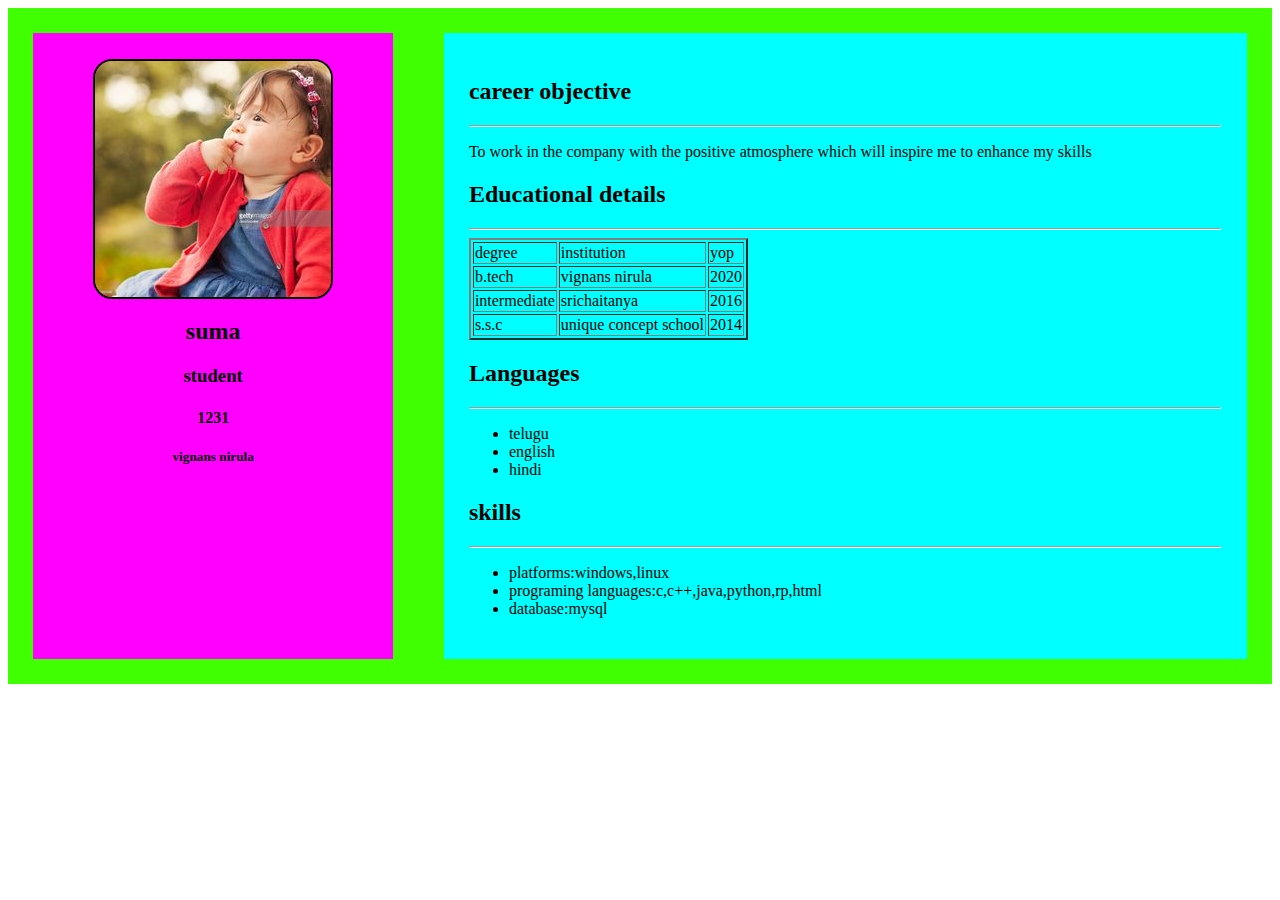
<file: index.html>
<!DOCTYPE html>
<html>
<head>
	<title></title>
	<link rel="stylesheet" type="text/css" href="main.css">
	<meta name="viewport" content="width=device-width,initial-scale=1.0">
</head>
<body>
<div class="main">
	<div class="left">
		
    </div>
    <div  class="right">
    	
    </div>
</div>
<script type="text/javascript" src="main.js"></script>
</body>
</html>
</file>
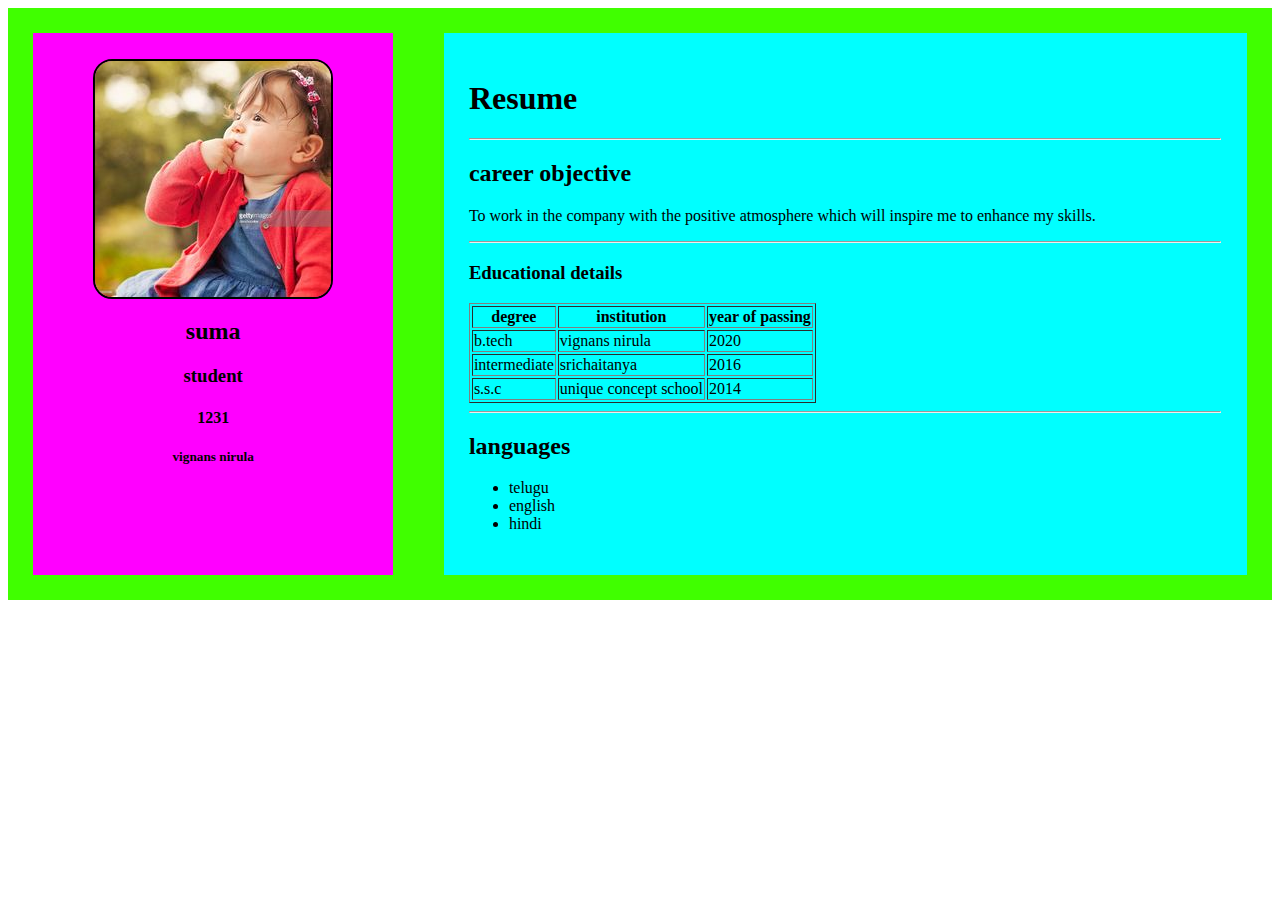
<file: main.html>
<!DOCTYPE html>
<html>
<head>
	<title></title>
	<link rel="stylesheet" type="text/css" href="main.css">
	<meta name="viewport" content="width=device-width,initial-scale=1.0">
</head>
<body>
<div class="main">
	<div class="left">
		<img src="pic.jpg">
		<h2>suma </h2>
		<h3>student</h3>
		<h4>1231</h4>
		<h5>vignans nirula</h5>
    </div>
    <div  class="right">
    	<h1>Resume</h1>
    	<hr>
    	<h2>career objective</h2>
    	<p>To work in the company with the positive atmosphere which will inspire me to enhance my skills.</p>
    	<hr>
    	<h3>Educational details</h3>
    	<table border="1">
    		<tr>
    			<th>degree</th>
    			<th>institution</th>
    			<th>year of passing</th>
    		</tr>
    		<tr>
    		    <td>b.tech</td>
    		    <td>vignans nirula</td>
    		    <td>2020</td>
    		</tr>
    		<tr>
    			<td>intermediate</td>
    			<td>srichaitanya</td>
    			<td>2016</td>
    		</tr>
    		<tr>
    			<td>s.s.c</td>
    			<td>unique concept school</td>
    			<td>2014</td>
    		</tr>
    	</table>
    	<hr>
    	<h2>languages</h2>
    	<ul>
    		<li>telugu</li>
    		<li>english</li>
    		<li>hindi</li>
    	</ul>
    </div>
    </div>
</div>
</body>
</html>
</file>
<file: main.css>
.main{
	background:#40ff00;
	display: flex;
	justify-content: center;
	width: 100%;
	height: auto;
	
}
.left{
	background: #ff00ff;
	width: 30%;
	text-align: center;
	height: auto;
	margin: 2%;
	padding: 2%;
}
.right{
	background: #00ffff;
	width: 73%;
	margin: 2%;
	padding: 2%;
	height: auto;
}
img{
	display: block;
	margin-left: auto;
	margin-right: auto;
	border-radius: 8%;
	border: 2px solid #000;
}
@media only screen and  (max-width: 480px){
	

	.main{
	background:#40ff00;
	display: flex;
	flex-direction: column;
	width: 100%;
	height: auto;
	
}
.left{
	background: #ff00ff;
	width: 90%;
	text-align: center;
	height: auto;
	margin: 2%;
	padding: 2%;
}
.right{
	background: #00ffff;
	width: 90%;
	margin: 2%;
	padding: 2%;
	height: auto;
}
img{
	display: block;
	margin-left: auto;
	margin-right: auto;
	border-radius: 8%;
	border: 2px solid #000;
}
}
@media only screen and (min-width: 481px) and (max-width: 780px){
	

	.main{
	background:#40ff00;
	display: flex;
	flex-direction: row;
	width: 100%;
	height: auto;
	
}
.left{
	background: #ff00ff;
	width: 90%;
	text-align: center;
	height: auto;
	margin: 2%;
	padding: 2%;
}
.right{
	background: #00ffff;
	width: 90%;
	margin: 2%;
	padding: 2%;
	height: auto;
}
img{
	display: block;
	margin-left: auto;
	margin-right: auto;
	border-radius: 8%;
	border: 2px solid #000;
}
}
</file>
